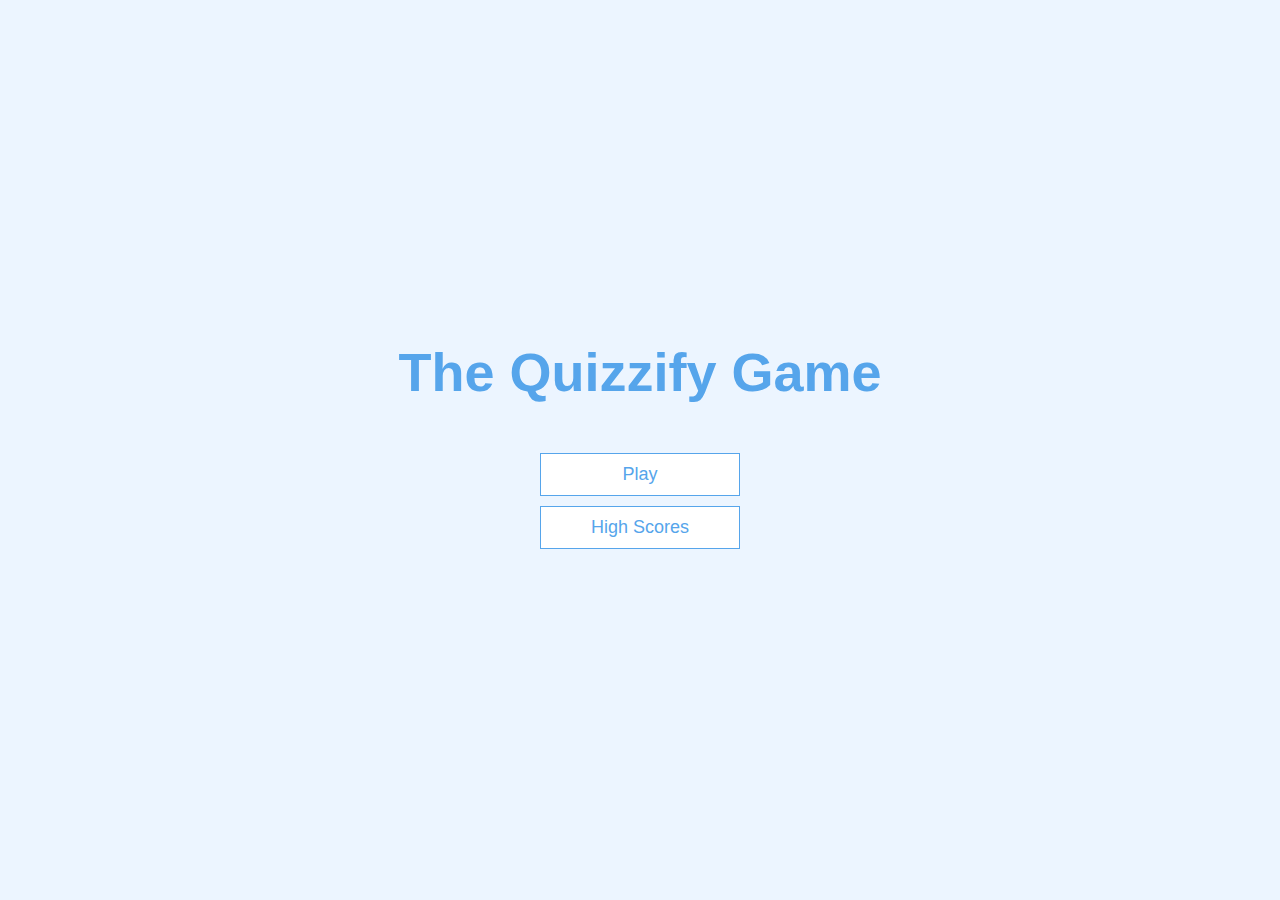
<file: index.html>
<!DOCTYPE html>
<html lang="en">
  <head>
    <meta charset="UTF-8" />
    <meta name="viewport" content="width=device-width, initial-scale=1.0" />
    <meta http-equiv="X-UA-Compatible" content="ie=edge" />
    <title>Quizzify</title>
    <link rel="stylesheet" href="css/app.css" />
    <link rel="icon" type="image/jpg" href="./assets/logo.jpg">
    <meta name="google-site-verification" content="iNzSj2wvdEOVu1PtrK5FfEiu_teOG2LQn5i3kg-xozQ" />
  </head>
  <script async src="https://pagead2.googlesyndication.com/pagead/js/adsbygoogle.js?client=ca-pub-3775445581945009"
     crossorigin="anonymous"></script>
  <body>
    <div class="container">
      <div id="home" class="flex-center flex-column">
        <h1>The Quizzify Game</h1>
        <a class="btn" href="./game.html">Play</a>
        <a class="btn" href="./highscores.html">High Scores</a>
      </div>
    </div>
  </body>
</html>
</file>
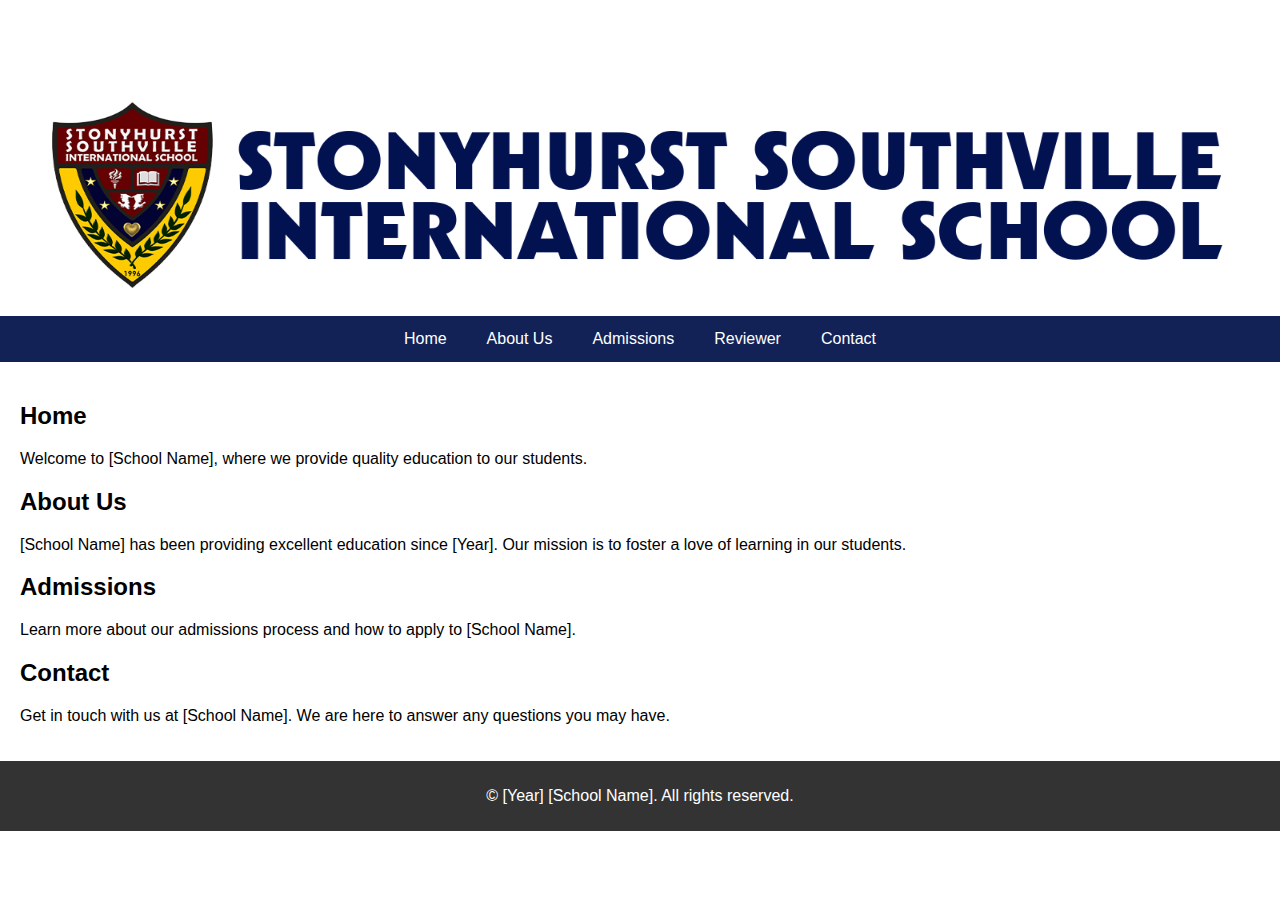
<file: SBA-homepage.html>
<!DOCTYPE html>
<html lang="en">
<head>
    <meta charset="UTF-8">
    <meta name="viewport" content="width=device-width, initial-scale=1.0">
    <title>School Homepage</title>
    <link rel="stylesheet" href="css/SBA-homepage.css">
</head>
<body>
    <header>
        <h1>Welcome to [School Name]</h1>
        <img src="assets/ssis-header.png" alt="School Logo" width="1200" height="200">
    </header>
    <nav>
        <a href="#home">Home</a>
        <a href="#about">About Us</a>
        <a href="#admissions">Admissions</a>
        <a href="game.html">Reviewer</a>
        <a href="#contact">Contact</a>
    </nav>
    <div class="container">
        <section id="home">
            <h2>Home</h2>
            <p>Welcome to [School Name], where we provide quality education to our students.</p>
        </section>
        <section id="about">
            <h2>About Us</h2>
            <p>[School Name] has been providing excellent education since [Year]. Our mission is to foster a love of learning in our students.</p>
        </section>
        <section id="admissions">
            <h2>Admissions</h2>
            <p>Learn more about our admissions process and how to apply to [School Name].</p>
        </section>
        <section id="contact">
            <h2>Contact</h2>
            <p>Get in touch with us at [School Name]. We are here to answer any questions you may have.</p>
        </section>
    </div>
    <footer>
        <p>&copy; [Year] [School Name]. All rights reserved.</p>
    </footer>
</body>
</html>
</file>
<file: css/app.css>
:root {
  background-color: #ecf5ff;
  font-size: 62.5%; /* 1rem = 10px */
}

* {
  box-sizing: border-box;
  font-family: Arial, Helvetica, sans-serif;
  margin: 0;
  padding: 0;
  color: #333;
}

h1, h2, h3, h4 {
  margin-bottom: 1rem;
}

h1 {
  font-size: 5.4rem;
  color: #56a5eb;
  margin-bottom: 5rem;
}

h1 > span {
  font-size: 2.4rem;
  font-weight: 500;
}

h2 {
  font-size: 4.2rem;
  margin-bottom: 4rem;
  font-weight: 700;
}

h3 {
  font-size: 2.8rem;
  font-weight: 500;
}

/* UTILITIES */
.container {
  width: 100vw;
  height: 100vh;
  max-width: 80rem;
  display: flex;
  justify-content: center;
  align-items: center;
  margin: 0 auto;
  padding: 2rem;
}

.container > * {
  width: 100%;
}

.flex-column {
  display: flex;
  flex-direction: column;
}

.flex-center {
  justify-content: center;
  align-items: center;
}

.text-center {
  text-align: center;
}

.hidden {
  display: none;
}

/* BUTTONS */
.btn {
  font-size: 1.8rem;
  padding: 1rem 0;
  width: 20rem;
  text-align: center;
  border: 0.1rem solid #56a5eb;
  margin-bottom: 1rem;
  text-decoration: none;
  color: #56a5eb;
  background-color: white;
}

.btn:hover {
  cursor: pointer;
  box-shadow: 0 0.4rem 1.4rem rgba(86, 185, 235, 0.5);
  transform: translateY(-0.1rem);
  transition: transform 150ms;
}

.btn[disabled]:hover {
  cursor: not-allowed;
  box-shadow: none;
  transform: none;
}

/* FORMS */
form {
  width: 100%;
  display: flex;
  flex-direction: column;
  align-items: center;
}

input {
  margin-bottom: 1rem;
  width: 20rem;
  padding: 1.5rem;
  font-size: 1.8rem;
  border: none;
  box-shadow: 0 0.1rem 1.4rem rgba(86, 185, 235, 0.5);
}

input::placeholder {
  color: #aaa;
}

.button-container {
  text-align: right;
  margin-top: 1rem;
}

#next-btn {
  font-size: 1.8rem;
  padding: 1rem 0;
  width: 20rem;
  text-align: center;
  border: 0.1rem solid #000;
  margin-bottom: 1rem;
  text-decoration: none;
  color: #fff;
  background-color: #56a5eb;
}

#next-btn:hover {
  cursor: pointer;
  box-shadow: 0 2.4rem 2.4rem rgb(86, 185, 235);
  transform: translateY(-0.1rem);
  transition: transform 150ms;
}

#next-btn[disabled]:hover {
  cursor: not-allowed;
  box-shadow: none;
  transform: none;
}

/* POP-UP */
#popup {
  position: fixed;
  top: 50%;
  left: 50%;
  transform: translate(-50%, -50%);
  padding: 5rem;
  border-radius: 1rem;
  box-shadow: 0 1rem 5rem rgba(0, 0, 0, 0.5);
  z-index: 1000;
  display: none;
  font-size: 4rem;
  font-weight: bold;
  font-family: 'Roboto', sans-serif;
  text-align: center;
  width: 30rem;
  min-height: 10rem;
  line-height: 1.2;
}

#popup.hidden {
  display: none;
}

#popup.visible {
  display: block;
}

/* IMAGE CHOICE */
/* Container for the image choices with 2 per row */
.choices-container {
  display: flex;
  flex-wrap: wrap;
  justify-content: center;
  gap: 1rem; /* Adds space between the choices */
}

.image-choice {
  width: calc(50% - 1rem); /* Adjust width for 2 per row, considering the gap */
  max-width: 150px;
  display: flex;
  justify-content: center;
  align-items: center;
  background-color: #f9f9f9;
  padding: 1rem;
  border-radius: 0.5rem;
  margin: 1rem 0;
}

/* Ensure images are responsive and maintain aspect ratio */
.image-choice img {
  width: 100%;
  height: auto;
  max-height: 100px;
  object-fit: contain;
  display: block;
  margin: 0 auto;
}

/* Make the layout responsive for smaller screens */
@media (max-width: 600px) {
  .image-choice {
    width: 100%; /* Full width on small screens */
  }
}

.correct {
  background-color: rgba(76, 175, 80, 0.3); /* Light green background */
  border: 0.1rem solid #4caf50; /* Green border */
  transition: background-color 0.3s ease, border 0.3s ease;
}

.incorrect {
  background-color: rgba(244, 67, 54, 0.3); /* Light red background */
  border: 0.1rem solid #f44336; /* Red border */
  transition: background-color 0.3s ease, border 0.3s ease;
}

/* Add these to your CSS */
.popup-correct {
  border: 0.5rem solid green;
  color: green;
  background-color: white;
}

.popup-incorrect {
  border: 0.5rem solid red;
  color: red;
  background-color: white;
}
</file>
<file: css/SBA-homepage.css>
body {
    font-family: Arial, sans-serif;
    margin: 0;
    padding: 0;
}
header {
    background-color: #ffffff;
    color: white;
    padding: 1em 0;
    text-align: center;
}
nav {
    display: flex;
    justify-content: center;
    background-color: #122257;
}
nav a {
    color: white;
    padding: 14px 20px;
    text-decoration: none;
    text-align: center;
}
nav a:hover {
    background-color: #ddd;
    color: black;
}
.container {
    padding: 20px;
}
footer {
    background-color: #333;
    color: white;
    text-align: center;
    padding: 10px 0;

    width: 100%;
    bottom: 0;
}
</file>
